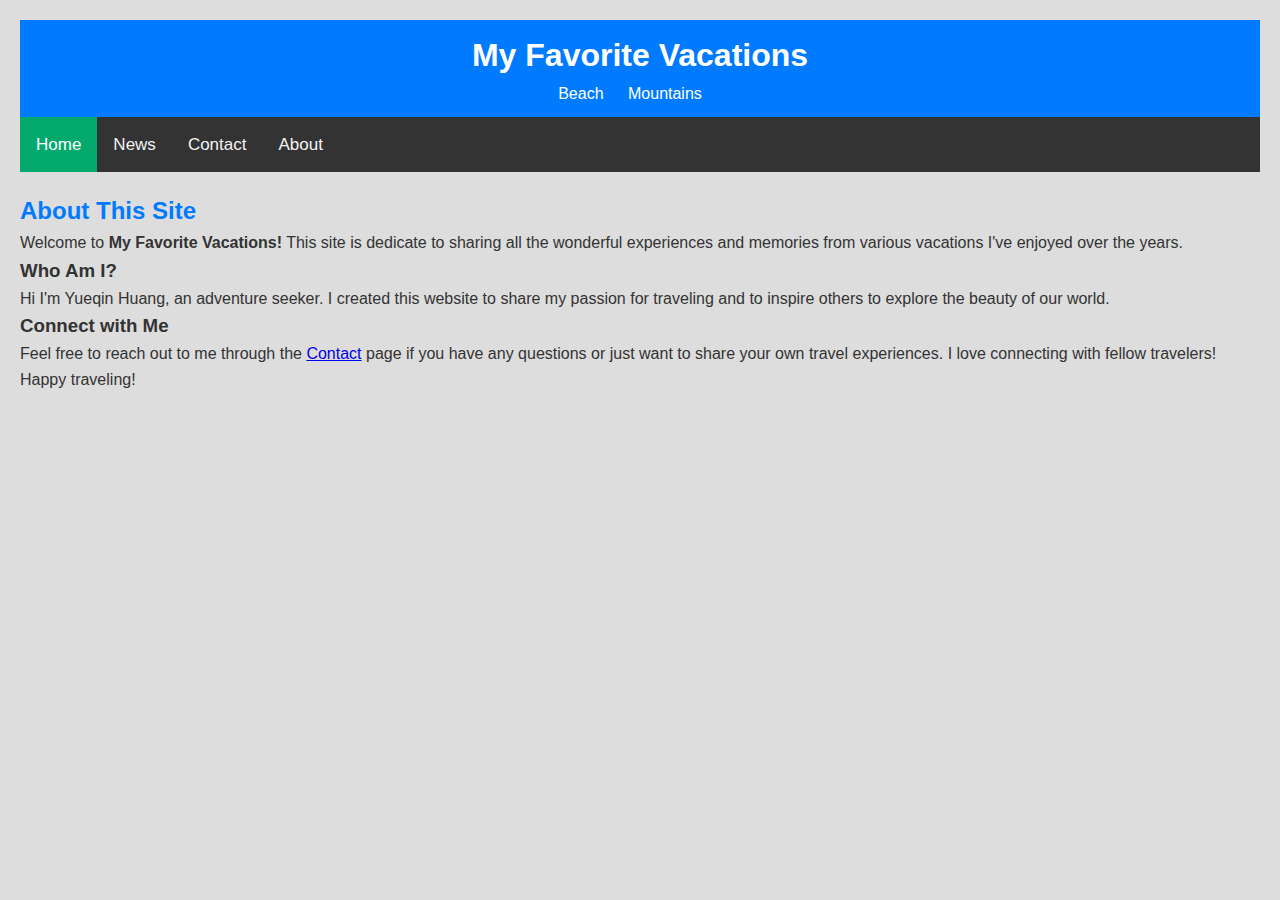
<file: about.html>
<html> 
    <!DOCTYPE html>
    <html lang="en">
    <head>
        <meta charset="UTF-8">
        <meta name="viewport" content="width=device-width, initial-scale=1.0">
        <title>Home</title>
        <link rel="stylesheet" href="style.css" />
    </head>
    <body>
        <header>
            <h1>My Favorite Vacations</h1>
                <nav>
                    <ul>
                        <li><a href="#beach">Beach</a></li>
                        <li><a href="#mountains">Mountains</a></li>
                    </ul>
                </nav>  
        </header>
    
    
        <div class="topnav">
            <a class="active"href="index.html">Home</a>
            <a href="news.html">News</a>
            <a href="contact.html">Contact</a>
            <a href="about.html">About</a>
        </div>
        
        <section id="About">
            <h2>About This Site</h2>
                <p>Welcome to <b> My Favorite Vacations!</b> This site is dedicate to sharing all the wonderful experiences and memories from various vacations I've enjoyed over the years.</p>
            <h3> Who Am I?</h3>
                <p> Hi I'm Yueqin Huang, an adventure seeker. I created this website to share my passion for traveling and to inspire others to explore the beauty of our world.</p>
            <h3>Connect with Me</h3>
                <p>Feel free to reach out to me through the <a href="contact.html">Contact</a> page if you have any questions or just want to share your own travel experiences. I love connecting with fellow travelers!</p>
                <p>Happy traveling!</p>
        
            </section>
</file>
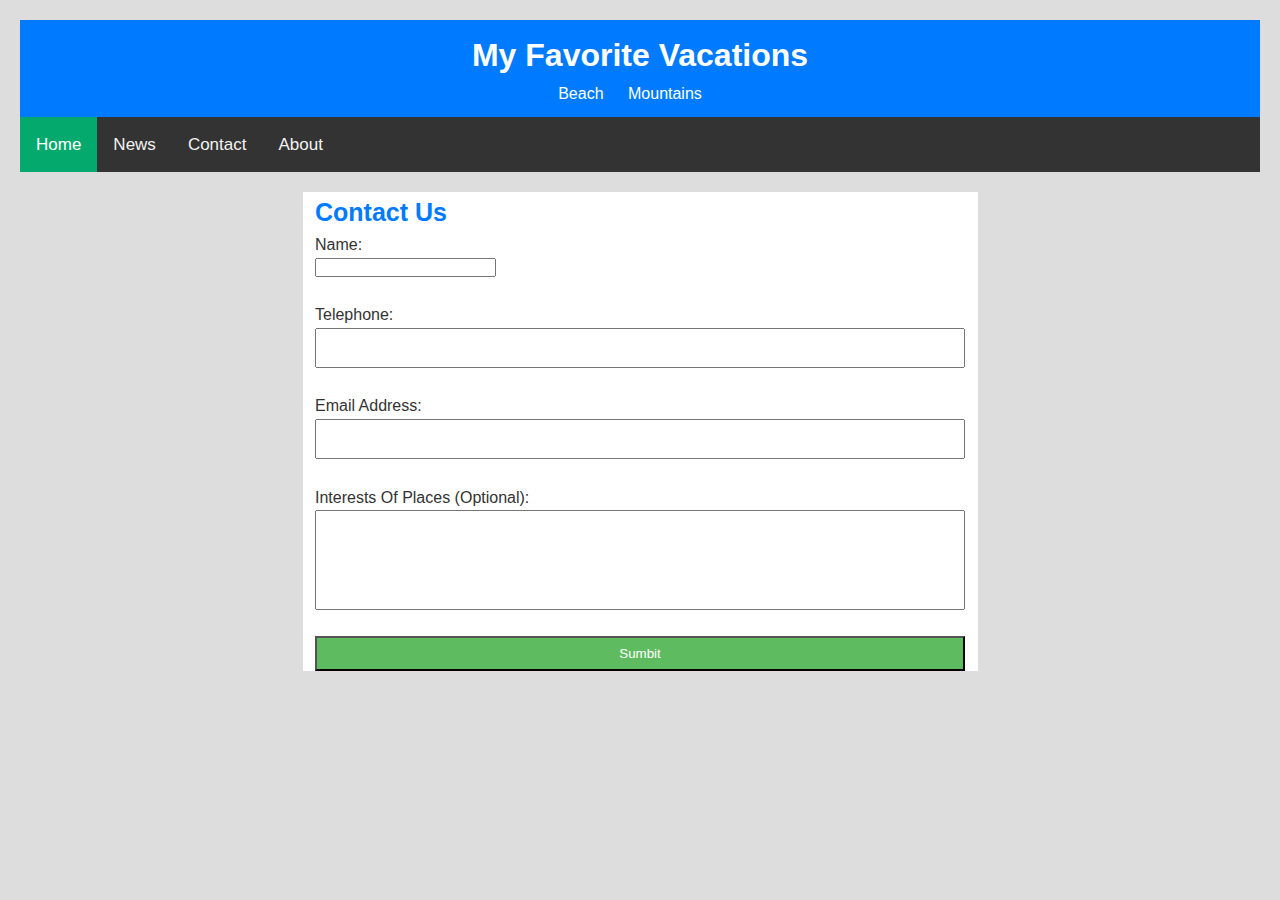
<file: contact.html>
<html> 
    <!DOCTYPE html>
    <html lang="en">
    <head>
        <meta charset="UTF-8">
        <meta name="viewport" content="width=device-width, initial-scale=1.0">
        <title>Home</title>
        <link rel="stylesheet" href="style.css" />
    </head>
    <body>
        <header>
            <h1>My Favorite Vacations</h1>
                <nav>
                    <ul>
                        <li><a href="#beach">Beach</a></li>
                        <li><a href="#mountains">Mountains</a></li>
                    </ul>
                </nav>  
        </header>
    
    
        <div class="topnav">
            <a class="active"href="index.html">Home</a>
            <a href="news.html">News</a>
            <a href="contact.html">Contact</a>
            <a href="about.html">About</a>
        </div>
        
        <section id="Contact">
            <h2></h2>
            <form>
                <div id="form1">
                    <fieldset style="width: 50%;">
                        <legend class="legend">Contact Us</legend>
                        Name: <br> <input type "text" class="Name"> <br><br>
                        Telephone: <br> <input type "text" class="Phone"> <br> <br>
                        Email Address: <br> <input type "text" class="Email"> <br> <br>
                        Interests Of Places (Optional): <br> <input type "text" class="Interests"> <br>  <br>
                        <button> Sumbit</button>
                    </fieldset>
                </div>
            </form>





        </section>
</file>
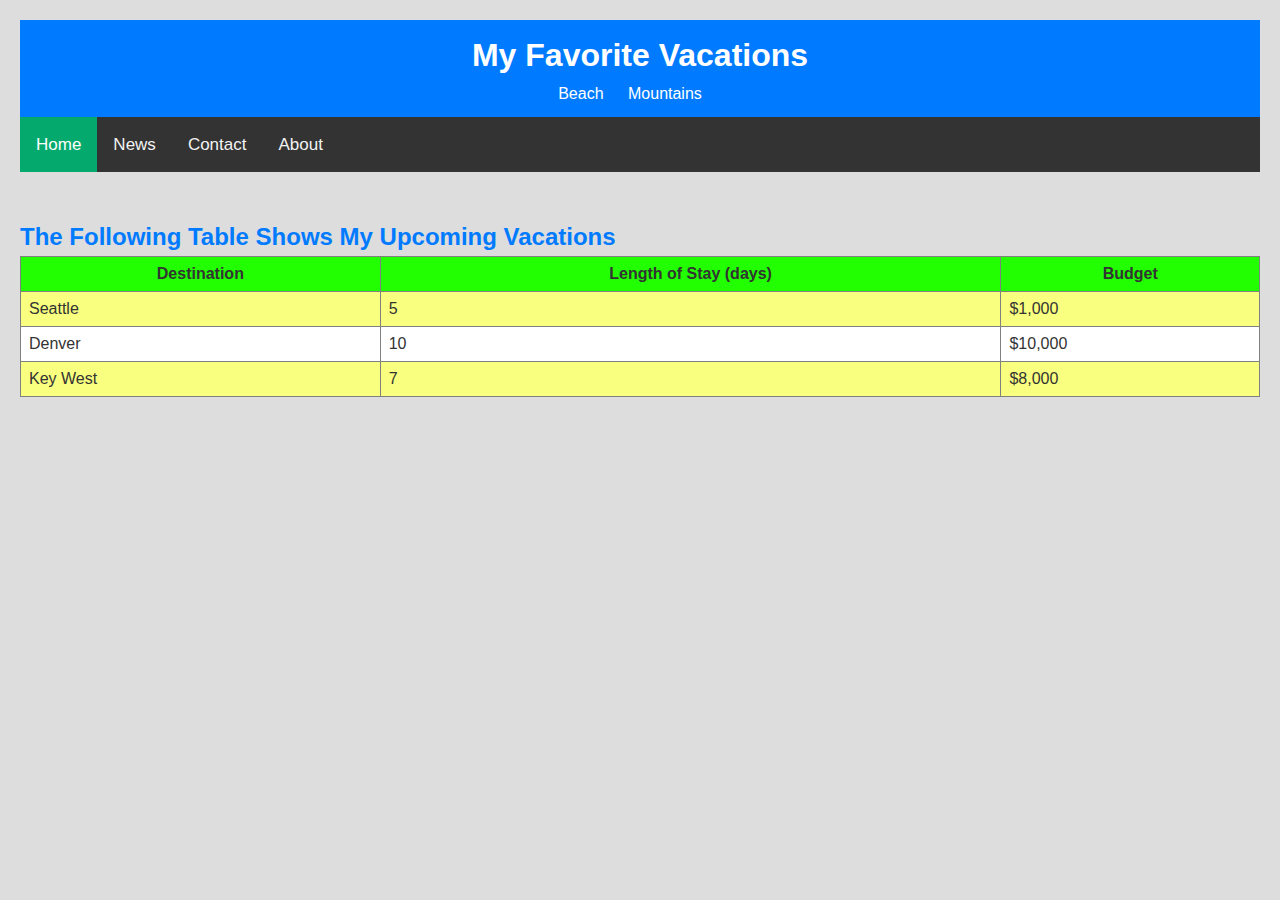
<file: news.html>
<html> 
    <!DOCTYPE html>
    <html lang="en">
    <head>
        <meta charset="UTF-8">
        <meta name="viewport" content="width=device-width, initial-scale=1.0">
        <title>Home</title>
        <link rel="stylesheet" href="style.css" />
    </head>
    <body>
        <header>
            <h1>My Favorite Vacations</h1>
                <nav>
                    <ul>
                        <li><a href="#beach">Beach</a></li>
                        <li><a href="#mountains">Mountains</a></li>
                    </ul>
                </nav>  
        </header>
    
    
        <div class="topnav">
            <a class="active"href="index.html">Home</a>
            <a href="news.html">News</a>
            <a href="contact.html">Contact</a>
            <a href="about.html">About</a>
        </div>
        
            

        <section id="Newsvac"><br>
            <h2> The Following Table Shows My Upcoming Vacations</h2>
                <table id="t01" border="1">
                    <thead> 
                        <tr>
                            <th>Destination</th>
                            <th>Length of Stay (days)</th>
                            <th>Budget</th>
                        </tr>
                    </thead>
                    <tbody>
                        <tr>
                            <td>Seattle</td>
                            <td>5</td>
                            <td>$1,000</td>
                        </tr>
                        <tr >
                            <td>Denver</td>
                            <td>10</td>
                            <td>$10,000</td>
                        </tr>
                        <tr>
                            <td>Key West</td>
                            <td>7</td>
                            <td>$8,000</td>
                        </tr>
                    </tbody>





                </table>
        
        
        
        
        
        </section>











</html>
</file>
<file: style.css>
/* External CSS for My Favorite Vacations */

/* Basic Reset */
* {
    margin: 0;
    padding: 0;
    box-sizing: border-box;
}

body {
    font-family: Arial, sans-serif;
    line-height: 1.6;
    color: #333;
    background-color: rgb(248, 244, 244);
    padding: 20px;
}

header {
    background: #007bff;
    color: #fff;
    padding: 10px 0;
    text-align: center;
}

header h1 {
    margin: 0;
}

nav ul li {
    display: inline;
    margin-right: 20px;
}

nav a {
    color: #fff;
    text-decoration: none;
}

section {
    margin: 20px 0;
}

h2 {
    color: #007bff;
}

img {
    max-width: 100%;
    height: auto;
    width:200px; 
    
}

figure {
    margin: 20px 0;
}

figcaption {
    font-style: italic;
    text-align: left;
}

details {
    background-color: #eee;
    padding: 10px;
    margin-top: 15px;
}

footer {
    text-align: center;
    padding: 20px 0;
    background: #007bff;
    color: #fff;
}

hr {
    margin-top: 30px;
}

aside {
    background-color: #eee;
    padding: 10px;
    margin-top: 30px;
}

/* Link Styles */
a:hover {
    color: #333;
}

body {background-color:#ddd;}
/* -----------Add a black background color to the top navigation */
.topnav {
background-color: #333;
overflow: hidden;
}
/* Style the links inside the navigation bar */
.topnav a {
float: left;
color: #f2f2f2;
text-align: center;
padding: 14px 16px;
text-decoration: none;
font-size: 17px;
}
/* Change the color of links on hover */
.topnav a:hover {
background-color: #ddd;
color: black;
}
/* Add a color to the active/current link */
.topnav a.active {
background-color: #04AA6D;
color: white;
}

thead{background-color: rgb(34, 255, 0);

}
tbody{background-color:rgb(249, 255, 126);}
Middle{background-color: white; }
table {border-collapse:collapse;width: 100%; leng}
th, td {padding:8px;
}
  
tr:nth-child(even) {background-color: #fff;}

#contact {text-align: center;}
#form1 {text-align: left;
background-color: white; width: 675px;margin:0 auto;}
fieldset{
    border: 0px ;
    width: 400px;
    min-height: 200x;
    margin: 0 auto;
  }
  
    #name{width: 650px; height: 40px;}
  .Phone {width: 650px; height: 40px;}
  .Email {width: 650px; height: 40px;}
  .interests {width: 650px; height: 100px;}
  .legend {text-align: left;
color: #007bff;font-size: 25px; font-weight: bold;}
button {background-color: rgb(95, 187, 95);color: white;
height: 35px; width: 650px;}
</file>
